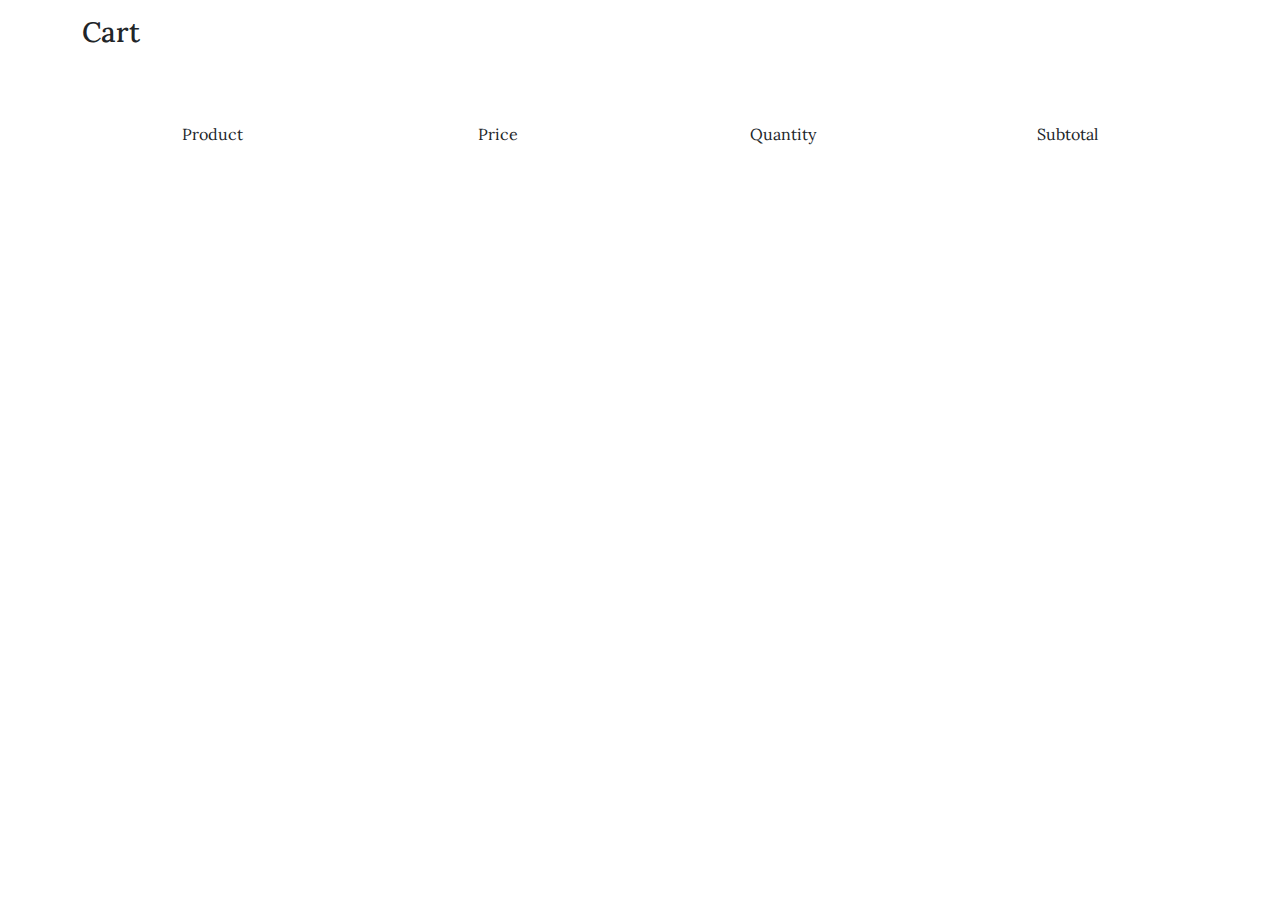
<file: Template_Report/demo/cart1.html>
<!DOCTYPE html>
<html lang="en">
<head>
    <meta charset="UTF-8" />
  <meta name="viewport" content="width=device-width, initial-scale=1.0" />
  <title>TeaV - Cart</title>
  <link
    href="https://cdnjs.cloudflare.com/ajax/libs/font-awesome/6.0.0-beta3/css/all.min.css"
    rel="stylesheet"
  />
  <link
    href="https://cdn.jsdelivr.net/npm/bootstrap@5.3.0/dist/css/bootstrap.min.css"
    rel="stylesheet"
  />
  <link rel="stylesheet" href="layout/css/style.css"/>
  <link rel="stylesheet" href="https://cdn.jsdelivr.net/npm/bootstrap-icons@1.11.3/font/bootstrap-icons.min.css">
</head>
<body>
    <main>
        <section class="title-cart py-3">
            <div class="container">
                <h3>Cart</h3>
            </div>
        </section>
        <div class="container text-center py-5">
            <div class="row align-items-start">
              <div class="col">
                Product
              </div>
              <div class="col">
                Price
              </div>
              <div class="col">
                Quantity
              </div>
              <div class="col">
                Subtotal
              </div>
            </div>
          </div>
    </main>
</body>
</html>
</file>
<file: Template_Report/demo/layout/css/style.css>
@import url("https://fonts.googleapis.com/css2?family=Birthstone&family=Gravitas+One&family=Lora&family=Playwrite+US+Trad&family=Pacifico&family=WindSong:wght@400;500&display=swap");

/* Base Styles */
* {
  margin: 0;
  padding: 0;
  box-sizing: border-box;
  font-family: "Lora", sans-serif;
}

:root {
  /* Colors */
  --color-dark-olive: #3e401f;
  --color-forest-green: #0d371e;
  --color-muted-green: #508e42;
  --color-sage-green: #daff8f;
  --color-light-mint: #fdf751;
  --color-mint-green: #b5f4a6;
  --color-lime-pastel: #e9f2a7;
  --color-light-brown: #edfcdc;
  --color-bg-light: #9ed6ba;
  --color-bg-dark: #5a8279;

  /* Typography */
  --font-size-xs: 0.75rem;
  --font-size-s: 0.9rem;
  --font-size-m: 1rem;
  --font-size-l: 1.25rem;
  --font-size-xl: 1.5rem;
  --font-size-xxl: 2rem;
  --font-size-xxxl: 2.5rem;

  --font-weight-thin: 100;
  --font-weight-light: 300;
  --font-weight-normal: 400;
  --font-weight-medium: 500;
  --font-weight-semibold: 600;
  --font-weight-bold: 700;
  --font-weight-extrabold: 800;

  /* Border Radius */
  --border-radius-xs: 4px;
  --border-radius-s: 8px;
  --border-radius-m: 12px;
  --border-radius-l: 16px;
  --border-radius-xl: 24px;
  --border-radius-xxl: 32px;

  /* Spacing */
  --spacing-xs: 0.25rem;
  --spacing-s: 0.5rem;
  --spacing-m: 1rem;
  --spacing-l: 1.5rem;
  --spacing-xl: 2rem;
  --spacing-xxl: 3rem;

  /* Site Width */
  --site-max-width: 1300px;
  --site-min-width: 320px;

  /* Z-Index */
  --z-index-base: 1;
  --z-index-dropdown: 10;
  --z-index-sticky: 100;
  --z-index-modal: 1000;
  --z-index-tooltip: 10000;
}

/* Common Elements */
ul {
  list-style: none;
}

a {
  text-decoration: none;
}
img {
  width: 100%;
}
button {
  cursor: pointer;
  border: none;
  background: none;
}

img {
  width: 100%;
}

/* Layout */
.section-content {
  margin: -10px auto;
  padding: 0 20px;
  max-width: var(--site-max-width);
}

/* Header */
header {
  width: 100%;
  z-index: 5;
  background-color: var(--color-forest-green);
}

header .navbar {
  display: flex;
  padding: 20px;
  align-items: center;
  justify-content: space-between;
}

.navbar .navbar-item {
  display: flex;
  gap: 10px;
  margin-right: -40px;
}

.navbar .nav-logo .logo-text {
  color: var(--color-sage-green);
  font-family: "Playwrite US Trad", cursive;
  font-size: var(--font-size-xxl);
  font-weight: var(--font-weight-semibold);
}

.nav-link {
  padding: 10px 18px;
  color: var(--color-bg-light);
  border-radius: var(--border-radius-m);
  font-size: var(--font-size-l);
  transition: color 0.3s ease;
}

.nav-link.active,
.nav-link:focus {
  color: #fcfcfc !important;
}

.nav-link:hover {
  color: var(--color-light-mint);
}

button i.bi-cart {
  font-size: 20px;
  color: white;
}

span#cartCount.badge {
  color: white;
  padding: 3px 0.5px;
  font-size: 10px;
}

span#cartCount.badge:empty {
  display: none;
}

@media (max-width: 576px) {
  button {
    padding: 6px 12px;
    font-size: 14px;
  }

  button i.bi-cart {
    font-size: 16px;
  }
}

/* Buttons */
button#addItem,
.add-to-cart {
  padding: 8px 16px;
  font-size: 16px;
  color: #004d08;
  background-color: #77ad80;
  border-radius: 5px;
  transition: background-color 0.3s, color 0.3s;
}

button#addItem:hover,
.add-to-cart:hover {
  background-color: #024410;
  color: var(--color-light-brown);
}

.btn-primary {
  background-color: #16a085;
  border: none;
  padding: 10px 24px;
  transition: background-color 0.3s, transform 0.3s, box-shadow 0.3s;
}

.btn-primary:hover {
  background-color: #138a72;
  transform: translateY(-2px);
  box-shadow: 0 4px 8px rgba(0, 0, 0, 0.1);
}

.btn-success {
  background-color: #add4ae;
  color: #03423d;
  border: none;
  transition: background-color 0.5s;
}

.btn-success:hover {
  background-color: #03423b;
}

.login-btn,
.signup-btn,
.forgot-btn {
  width: 100%;
  max-width: 400px;
  margin: 0 auto;
  background-color: #03423b;
  color: white;
  padding: 10px 0;
  border-radius: 8px;
  font-weight: 600;
  transition: background-color 0.3s, color 0.3s;
}

.login-btn:hover,
.signup-btn:hover,
.forgot-btn:hover {
  background-color: #086b15;
  color: #fdf751;
}

/* Hero Section */
.hero-section {
  position: relative;
  height: 100vh;
  overflow: hidden;
}

.hero-section .section-content {
  display: flex;
  align-items: center;
  justify-content: space-between;
  min-height: 100vh;
  color: var(--color-light-brown);
}

.hero-video-background {
  position: absolute;
  top: 50%;
  left: 50%;
  min-width: 100%;
  min-height: 100%;
  width: auto;
  height: auto;
  z-index: -1;
  transform: translate(-50%, -50%);
  background-size: cover;
  filter: brightness(60%);
}

.hero-details .title {
  font-size: 5rem;
  color: var(--color-light-mint);
  margin-bottom: var(--spacing-m);
  font-family: "Pacifico", serif;
}

.hero-details .subtitle {
  font-size: var(--font-size-xxl);
  margin-bottom: var(--spacing-s);
}

.hero-details .description {
  font-size: var(--font-size-l);
  line-height: 1.6;
  margin-bottom: var(--spacing-l);
}

.hero-details .buttons .button-order-now {
  font-size: var(--font-size-l);
  color: var(--color-bg-light);
  transition: color 0.3s ease;
}

.hero-details .buttons .button-order-now:hover {
  color: var(--color-light-mint);
}

/* Footer */
footer {
  background-color: var(--color-forest-green);
  color: var(--color-light-brown);
  padding: 40px 0;
}

footer h4 {
  font-family: "Playwrite US Trad", cursive;
  color: var(--color-sage-green);
}

footer h5 {
  font-weight: 600;
  margin-bottom: 15px;
  text-transform: uppercase;
  letter-spacing: 1px;
}

footer p {
  color: #bdc3c7;
  line-height: 1.6;
}

footer .col-md-4 {
  margin-bottom: 20px;
}

footer a {
  color: #ecf0f1;
  transition: color 0.3s;
}

footer a:hover {
  color: #3498db;
}

footer .social-links a {
  margin-right: 15px;
  font-size: 18px;
  opacity: 0.7;
  transition: opacity 0.3s;
}

/* Forms */
.form-label {
  display: block;
  font-weight: bold;
  color: var(--color-forest-green);
  text-align: left;
  margin-bottom: 0.5rem;
}

.text-end a,
.text-center a {
  color: var(--color-dark-olive);
  transition: color 0.3s;
}

.text-end a:hover,
.text-center a:hover {
  color: #86f71d;
}

.login,
.signup,
.forgotpwd,
.reset {
  font-size: 2.5rem;
  font-family: "Gravitas One", serif;
  color: #0d511d;
}

/* Khung form */
.form-box,
.form-box-sign,
.form-box-forgot,
.form-box-reset {
  width: 100%;
  max-width: 450px;
  background-color: #ffffff;
  box-shadow: 0 8px 24px rgba(0, 0, 0, 0.15);
  border-radius: 16px;
  padding: 30px;
}

.form-check-label,
.form-check-input {
  vertical-align: middle;
}

.form-check-input {
  margin-top: 0.2rem;
}
.btn-outline-primary {
  background-color: #004d08;
  align-items: center;
  width: 400px;
  transition: all 0.2s ease;
}
.btn-outline-primary:hover {
  background-color: #086b15;
}
.btn-outline-primary:active {
  background-color: #508e42 !important;
}

/* Sections */
.product-section,
.blogs-section,
.about-section {
  margin: 30px 0 0 80px;
  color: #03423b;
  font-weight: bold;
}
h2.fw-bold.mb-3{
color: orange;
margin-top: -100px;
}

button .btn-primary.fw-bold{
  justify-items: center;
  align-items: center;
}

.about-us {
  padding: 300px 0;
}

.about-us h1,
.products h1,
.blog h1,
.term h1,
.product-detail h1 {
  font-size: 2.5rem;
  color: var(--color-forest-green);
  font-family: "Gravitas One", serif;
}

.product-section {
  margin-top: -70px;
}


.about-us h3 {
  font-size: 1.5rem;
  color: var(--color-dark-olive);
  font-weight: var(--font-weight-bold);
  margin-bottom: 15px;
}

.about-us p,
.about-us ul li {
  font-size: 1rem;
  color: #333;
  line-height: 1.6;
  margin-bottom: 10px;
}

.about-us ul li strong {
  color: var(--color-forest-green);
}

.about-us .lead {
  font-size: 1.25rem;
  color: var(--color-dark-olive);
  font-style: italic;
}
/* Product Cards Home */
.product-card-home {
  margin-top: 20px;
  justify-items: center;
}

/* Product Cards */
.product-card {
  margin-bottom: 20px;
  justify-items: center;
}

.filter-section {
  margin-bottom: 30px;
  justify-items: center;
}

.card {
  width: 90%;
  height: 400px;
}

.card .card-img-top {
  width: 100%;
  height: 200px;
  object-fit: cover;
  transition: transform 0.3s, filter 0.3s;
}

.card .card-img-top:hover {
  transform: scale(1.05);
  filter: brightness(110%);
}

.btn-success {
  background-color: #add4ae;
  color: #03423d;
  transition: 0.5s;
  border: none;
}

.btn-success:hover {
  background-color: #03423b;
}

.filter-section {
  margin-bottom: 30px;
}

/* --- Blog section --- */
.blog h1 {
  font-size: 2.5rem;
  color: var(--color-forest-green);
  font-family: "Gravitas One", serif;
}

.img-fluid-blog {
  width: 90%;
  height: 400px;
  object-fit: cover;
}
.img-fluid-blog-min {
  width: 90%;
  height: 50px;
  object-fit: cover;
  transition: transform 0.3s, filter 0.3s;
}
.img-fluid-blog-min:hover {
  transform: scale(1.02);
  filter: brightness(105%);
}
.min-title {
  font-size: var(--font-size-s);
}
.btn-primary-blog {
  background-color: #106dd1;
}
.btn-primary-blog:hover {
  background-color: #106dd1;
}
.share-buttons {
  margin-top: 10px;
}
.comment-section {
  margin-top: 20px;
}
.comment-section h5 {
  font-size: 18px;
  color: #333;
  margin-bottom: 15px;
}
.comment-form .form-control {
  border-radius: 5px;
  border: 1px solid #ddd;
  margin-bottom: 10px;
}
.sidebar h3 {
  font-size: 20px;
  color: #333;
  font-style: italic;
  font-weight: var(--font-weight-bold);
  margin-bottom: 15px;
}
.sidebar ul {
  list-style: none;
  padding: 0;
}
.sidebar ul li {
  margin-bottom: 10px;
}
.sidebar ul li a,
.read-more {
  color: #007a4d;
  text-decoration: none;
  font-size: 16px;
}
.sidebar ul li a:hover,
.read-more:hover {
  text-decoration: underline;
}
.blog-post h2 {
  font-weight: var(--font-weight-bold);
}
.col-3 {
  margin-top: 10px;
}
/* --- Terms --- */
.term h1 {
  font-size: 2.5rem;
  color: var(--color-forest-green);
  font-family: "Gravitas One", serif;
}

.term h5 {
  font-family: "Pacifico", serif;
  font-size: var(--font-size-xxl);
  color: var(--color-forest-green);
}

.term h4 {
  font-weight: var(--font-weight-semibold);
  color: var(--color-forest-green);
}

.term p,
.term li {
  font-size: var(--font-size-l);
}

.term li {
  padding-left: var(--spacing-l);
}

/* --- Table of Contents --- */
.table-of-contents {
  margin: 20px 0;
}

.table-of-contents a {
  font-size: var(--font-size-m);
  color: var(--color-dark-olive);
  transition: color 0.3s;
}

.table-of-contents a:hover {
  color: #86f71d;
  text-decoration: underline;
}

.table-of-contents a:active {
  color: #14a600;
}

/* Product Detail */
.product-detail h1 {
  font-family: "Pacifico", serif;
  font-size: 1.5cm;
  color: #2c3e50;
  margin-bottom: 30px;
  text-shadow: 1px 1px 2px rgba(0, 0, 0, 0.1);
}

.product-detail p {
  margin-bottom: 12px;
  line-height: 1.6;
}

.product-detail .carousel-item img {
  width: 100%;
  height: 500px;
  object-fit: cover;
  border-radius: 8px;
  box-shadow: 0 4px 8px rgba(0, 0, 0, 0.1);
}

.product-detail .back {
  color: #0d371e;
  text-decoration: underline;
  font-weight: var(--font-weight-bold);
  transition: color 0.3s, transform 0.3s;
}

.product-detail .back:hover {
  color: rgb(215, 174, 26);
  transform: translateY(-2px);
}

/* --- Quantity Selector & Add to Cart --- */
.d-flex.gap-2.mb-4 {
  align-items: center;
}

.quantity-selector .input-group {
  width: 130px;
}

.quantity-selector .form-control {
  height: 48px;
  font-size: 16px;
  border-radius: 8px;
  border: 1px solid #ced4da;
  text-align: center;
  padding: 0;
  line-height: 48px;
}

button.add-to-cart {
  height: 48px;
  font-size: 16px;
  line-height: 48px;
  padding: 0 24px;
}

@media (max-width: 576px) {
  .product-detail h1 {
    font-size: 1cm;
  }

  .product-detail .carousel-item img {
    height: 350px;
  }

  .quantity-selector .form-control,
  button.add-to-cart {
    height: 40px;
    font-size: 14px;
    line-height: 40px;
  }
}

/* --- Buttons chung --- */
.btn-primary {
  background-color: #16a085;
  border-color: #16a085;
  padding: 10px 24px;
  transition: all 0.3s;
}

.btn-primary:hover {
  background-color: #138a72;
  border-color: #138a72;
  transform: translateY(-2px);
  box-shadow: 0 4px 8px rgba(0, 0, 0, 0.1);
}

.carousel-control-prev,
.carousel-control-next {
  opacity: 0.5;
  transition: opacity 0.3s;
}

@media (max-width: 768px) {
  .product-detail h1 {
    font-size: 1cm;
  }

  .product-detail .carousel-item img {
    height: 350px;
  }
}

@media (max-width: 576px) {
  button,
  button#addItem,
  .add-to-cart {
    padding: 6px 12px;
    font-size: 14px;
  }

  .quantity-selector .form-control,
  .add-to-cart {
    height: 40px;
    font-size: 14px;
    line-height: 40px;
  }

  .add-to-cart {
    padding: 0 15px;
  }
}
/* Style for card */
.cart-container h2 {
  font-size: 2.5rem;
  color: var(--color-forest-green);
  font-family: "Gravitas One", serif;
  text-align: center;
}

.cart-container {
  max-width: 800px;
  margin: 0 auto;
}
.cart-container table {
  margin: 50px 0;
  width: 100%;
  border-collapse: collapse;
  margin-bottom: 20px;
}
.cart-container th,
td {
  padding: 10px;
  text-align: center;
  border-bottom: 1px solid #ddd;
}

.cart-container th {
  font-size: var(--font-size-l);
}

.total {
  font-weight: bold;
  text-align: right;
}
.checkout-btn {
  width: 100%;
  max-width: 300px;
  background-color: #03423b;
  color: white;
  text-align: center;
  padding: 10px 0;
  margin-right: 0;
  border-radius: 8px;
  font-weight: 600;
  float: right;
  transition: background-color 0.3s, color 0.3s;
}
.checkout-btn:hover {
  background-color: #086b15;
  color: #fdf751;
}
.cart-container img {
  max-width: 50px;
  height: auto;
}

.product-info {
  display: flex;
  align-items: center;
  gap: 15px;
}

.product-info img {
  width: 80px;
  height: 80px;
  object-fit: cover;
}

input[type="number"] {
  width: 60px;
  padding: 5px;
  border: 1px solid #ddd;
  border-radius: 4px;
}
.delete-btn,
.btn-cancel {
  background-color: #ffafaf;
  color: rgb(15, 11, 11);
  border: none;
  padding: 8px 15px;
  border-radius: 4px;
  cursor: pointer;
  font-weight: var(--font-weight-bold);
  transition: background-color 0.3s, color 0.3s;
}

.delete-btn:hover,
.btn-cancel:hover {
  background-color: #7d0606;
  color: rgb(255, 255, 255);
}

.total {
  text-align: right;
  font-size: 1.2em;
  margin-bottom: 20px;
}
.checkout-btn {
  display: block;
  margin: 0 auto;
  background-color: #28a745;
  color: white;
  border: none;
  padding: 12px 30px;
  border-radius: 4px;
  cursor: pointer;
  font-size: 1.1em;
}
.empty-cart {
  text-align: center;
  padding: 20px;
}

/* Payment */
.payment-container {
  max-width: 600px;
  margin: 20px auto;
  padding: 20px;
  border: 1px solid #ddd;
  border-radius: 8px;
  background-color: #f9f9f9;
}

.payment-container h2 {
  font-size: 2.5rem;
  color: var(--color-forest-green);
  font-family: "Gravitas One", serif;
  text-align: center;
}

.form-group {
  margin-bottom: 15px;
}

.form-group label {
  display: block;
  margin-bottom: 5px;
  font-weight: bold;
}

.form-group input {
  width: 100%;
  padding: 8px;
  border: 1px solid #ccc;
  border-radius: 4px;
  box-sizing: border-box;
}

.payment-methods {
  display: flex;
  gap: 20px;
  margin-bottom: 15px;
}

.payment-methods label {
  display: flex;
  align-items: center;
  gap: 5px;
}

.form-row {
  display: flex;
  gap: 20px;
}

.form-row .form-group {
  flex: 1;
}

.coupon-form {
  margin-bottom: 20px;
}

.coupon-group {
  display: flex;
  gap: 10px;
}

.coupon-group input {
  flex: 1;
}

.coupon-group button {
  padding: 8px 15px;
  background-color: #007bff;
  color: white;
  border: none;
  border-radius: 4px;
  cursor: pointer;
}

.coupon-group button:hover {
  background-color: #0056b3;
}

.coupon-message {
  margin-top: 5px;
  font-size: 0.9em;
}

.order-summary {
  margin: 20px 0;
  padding: 15px;
  background-color: #fff;
  border: 1px solid #eee;
  border-radius: 4px;
}

.summary-row {
  display: flex;
  justify-content: space-between;
  margin-bottom: 10px;
}

.summary-row.total {
  font-weight: bold;
  font-size: 1.2em;
}

.form-buttons {
  display: flex;
  justify-content: space-between;
  margin-top: 20px;
}

.btn {
  padding: 10px 20px;
  border: none;
  border-radius: 4px;
  text-decoration: none;
  color: white;
  display: inline-block;
  cursor: pointer;
}

.btn-submit {
  background-color: #28a745;
  font-weight: var(--font-weight-bold);
}

.btn-cancel {
  background-color: #dc3545;
}

.btn-submit:hover {
  background-color: #086b15;
  color: #fdf751;
  transition: ease 0.3s;
}
</file>
